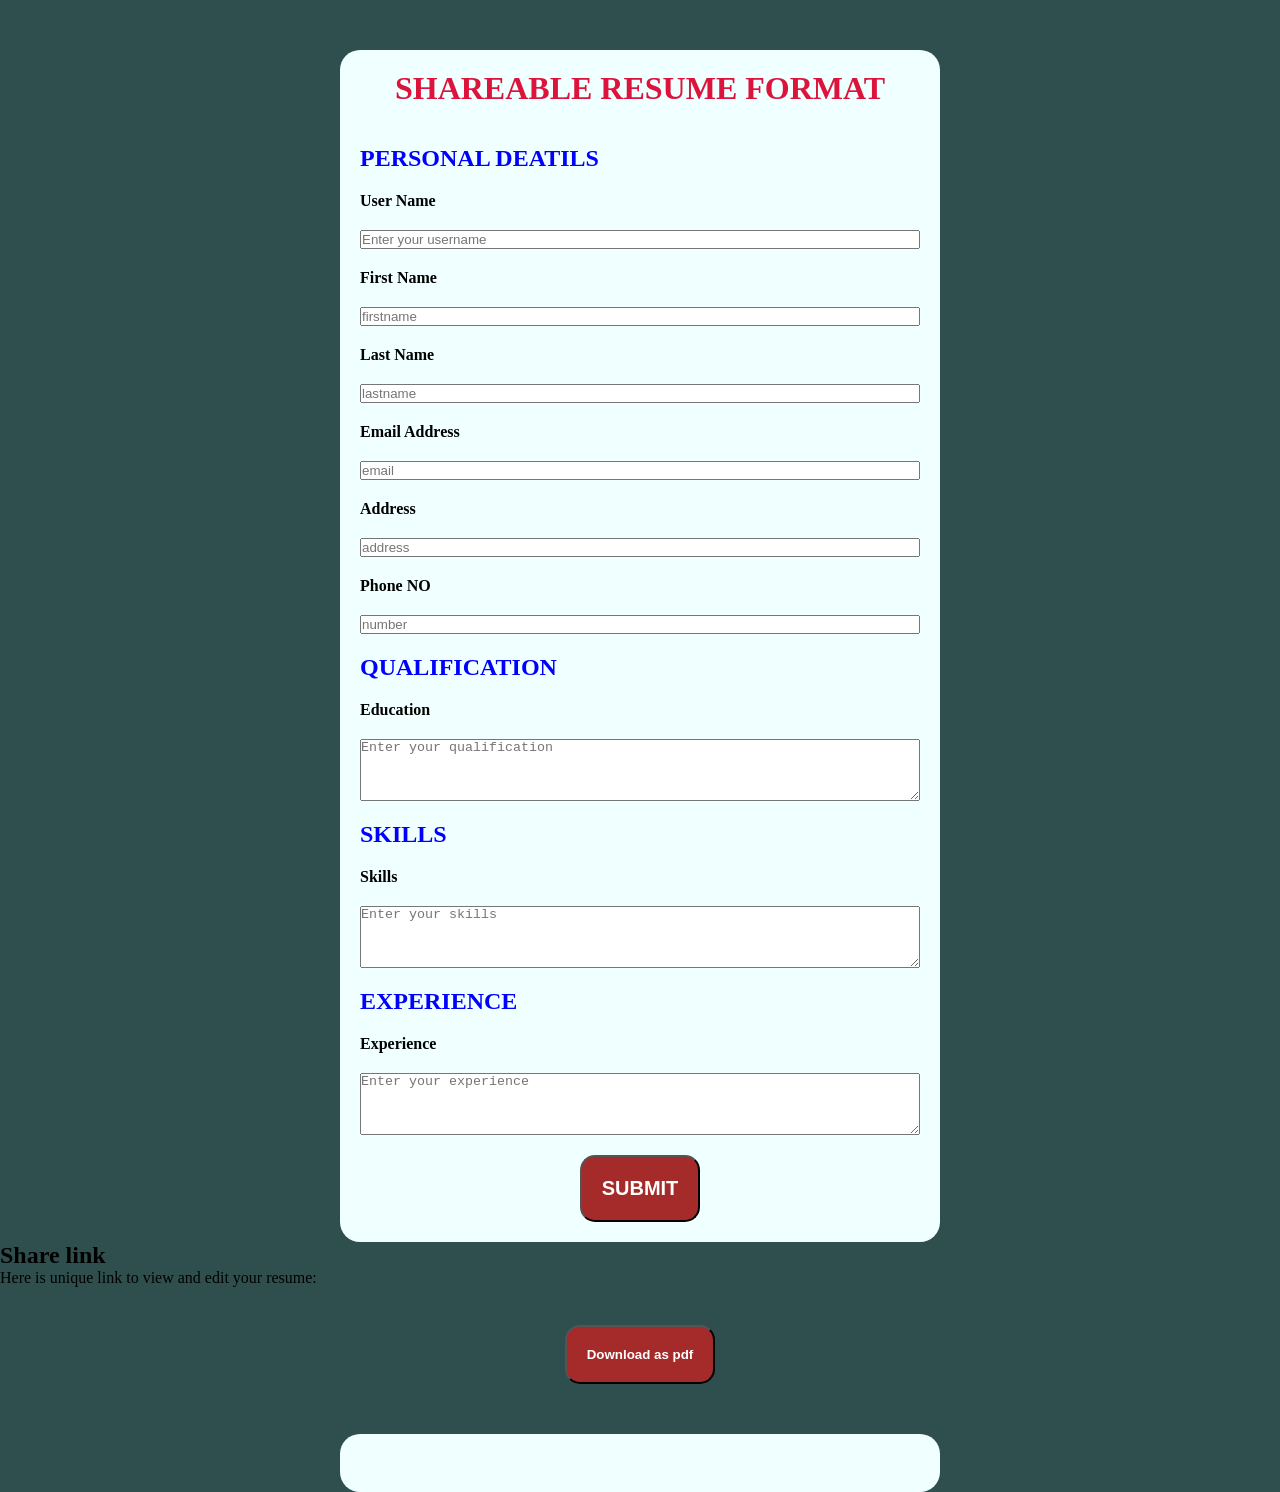
<file: index.html>
<!DOCTYPE html>
<html lang="en">
<head>
    <meta charset="UTF-8">
    <meta name="viewport" content="width=device-width, initial-scale=1.0">
    <title>Shareable resume</title>
    <link rel="stylesheet" href="dynamiccv.css">
</head>
<body>
    <form id="resumeform">
        <div class="form">
       <b> <h1>SHAREABLE RESUME FORMAT</h1></b><br>
       <div class="form-main">
        <!--Pesonal details-->
        <h2>PERSONAL DEATILS</h2>
        <strong><label for="username">User Name</label></strong>
        <input id="username" name="username" placeholder="Enter your username" type="text" required>
       <strong><label for="firstname">First Name</label></strong>
        <input id="firstname" name="firstname" placeholder="firstname">
        <strong><label for="lastname">Last Name</label></strong>
        <input id="lastname" name="lastname" placeholder="lastname">
        <strong><label for="email">Email Address</label></strong>
        <input id="email" name="email" placeholder="email">
        <strong><label for="address">Address</label></strong>
        <input id="address" name="address" placeholder="address">
        <strong><label for="number">Phone NO</label></strong>
        <input id="number" type="number" placeholder="number">
        <!--Education details-->
        <h2>QUALIFICATION</h2>
        <strong><label for="education">Education</label></strong>
        <textarea name="education" id="education" rows="4"
        cols="50" placeholder="Enter your qualification"></textarea>
        <!--skills details-->
        <h2>SKILLS</h2>
        <strong><label for="skills">Skills</label></strong>
            <textarea name="skills" id="skills" rows="4"
        cols="50" placeholder="Enter your skills"></textarea>
        <!--Experience details-->
        <h2>EXPERIENCE</h2>
        <strong><label for="experience">Experience</label></strong>
        <textarea name="experience" id="experience" rows="4"
        cols="50" placeholder="Enter your experience"></textarea>
       </div>
       <!--button added-->
        <button>
            <h2>SUBMIT</h2>
        </button>
</div>
 <!--create shareable link and download option-->
<div id="share-link-container" style="display: inline;">
    <h2>Share link</h2>
    <p>Here is unique link to view and edit your resume:</p>
    <a href="#" id="share-link" target="_blank"></a>
    <br>
    <button id="download-pdf"><b>Download as pdf</b></button>
</div>
    </form>
    <!--resume display code-->
    <div id="resume-display" contenteditable="true">
        <!--reume output-->
    </div>
    <!--Javascript file src-->
    <script src="dynamiccv.js"></script>
</body>
</html>
</file>
<file: dynamiccv.css>
*{
    margin: 0;
    padding: 0;
    box-sizing: border-box;
}
body{
    background-color: darkslategrey;
    font-family: 'Times New Roman', Times, serif;
}
.form{
    max-width: 600px;
    padding: 20px;
    background-color: azure;
    margin: 0 auto;
    margin-top: 50px;
    box-shadow: 4px 3px 5px rgba(1,1,0,0);
    border-radius: 20px;
}
.form h1{
    text-align: center;
    color: crimson;
}
.form-main{
    display: grid;
    grid-template-columns: repeat(auto-fit, max(200px,1fr));
    gap: 20px;
    margin-top: 20px;
}
.form-main h2{
    color:  blue;
}
button{
    max-width: 500px;
    padding: 20px;
    background-color:brown;
    color: white;
    margin: 0 auto;
    box-shadow: 4px 3px 5px rgba(1,1,0,0);
    border-radius: 15px;
    display: flex;
    justify-content: end;
    margin-top: 20px;
    text-align: center;
}
button:hover{
    background-color:gray;
}
.bclass h2{
    color: aliceblue;
    justify-content: center;
}
#resume-display{
    max-width: 600px;
    padding: 20px;
    background-color: azure;
    margin: 0 auto;
    margin-top: 50px;
    box-shadow: 4px 3px 5px rgba(1,1,0,0);
    border-radius: 20px;
    outline: none;
}

.profilepic{
    display: block;
    margin: 0 auto;
    border: 2px solid red;
    box-shadow: 4px 3px 5px rgba(1,1,0,0);;
    border-radius: 50%;
    width: 150px;
    height: 150px;
    object-fit: cover;
}
</file>
